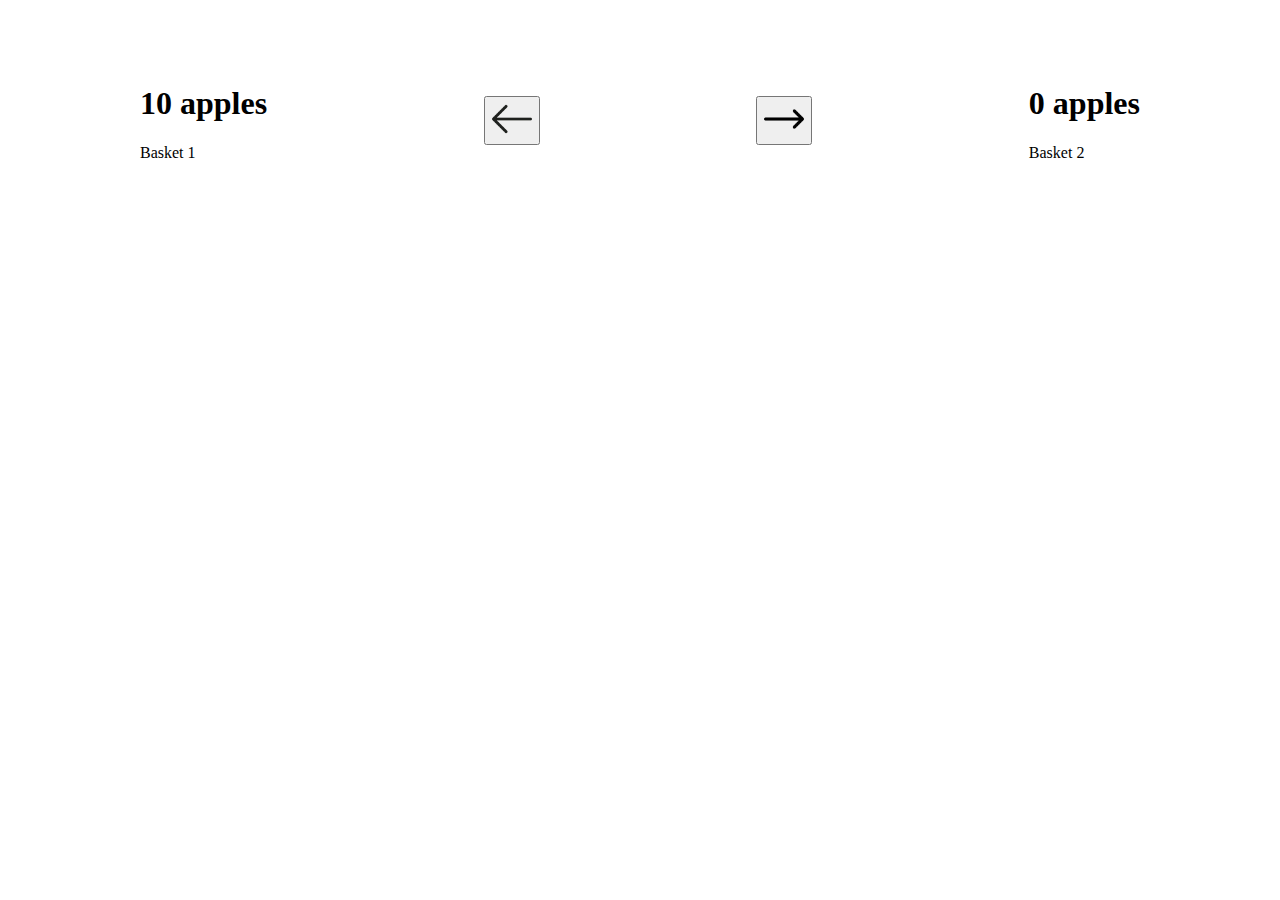
<file: 01-react/index.html>
<!DOCTYPE html>
<html lang="en">
<head>
    <meta charset="UTF-8">
    <meta http-equiv="X-UA-Compatible" content="IE=edge">
    <meta name="viewport" content="width=device-width, initial-scale=1.0">
    <title>Document</title>
    <link rel="stylesheet" href="style.css">
    <script src="script.js" defer></script>
</head>
<body>
    <section>
        <div class="basket-1">
         <h1> <span></span> apples</h1> 
            <p>Basket 1</p>
        </div>
        <button class="left-arrow">
            <img src="./left-arrow.png" alt="" >
        </button>
        <button class="right-arrow">
            <img src="./right-arrow.png" alt="" >
        </button>
        <div class="basket-2">
            <h1><span></span> apples</h1>
            <p>Basket 2</p>
        </div>
    </section>
    
</body>
</html>
</file>
<file: 01-react/style.css>
section
{
    display: flex;
    justify-content: space-between;
    max-width: 1000px;
    margin: 0 auto;
    margin-top: 4rem;
    align-items: center;
}
button img{
    max-width: 40px;
}
</file>
